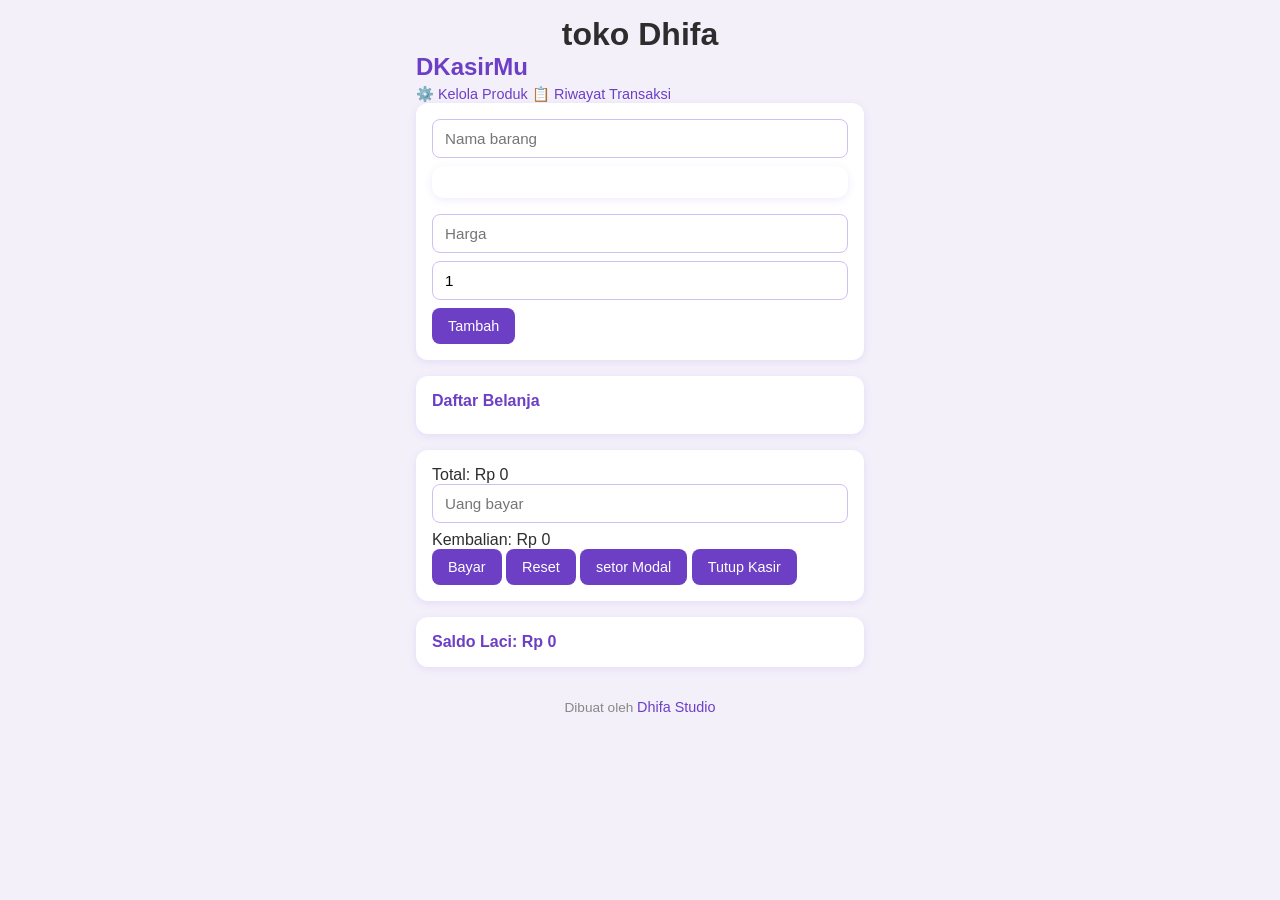
<file: index.html>
<!DOCTYPE html>
<html lang="id">
<head>
    <meta charset="UTF-8">
    <meta name="viewport" content="width=device-width, initial-scale=1.0">
    <title>DKasirMu</title>
    <link rel="stylesheet" href="style.css">
    <link rel="manifest" href="manifest.json">
    <script src="config.js"></script>
    <!-- Google Analytics -->
    <script async src="https://www.googletagmanager.com/gtag/js?id=G-3E6H6V22NJ"></script>
    <script>
        window.dataLayer = window.dataLayer || [];
        function gtag(){dataLayer.push(arguments);}
        gtag('js', new Date());
        gtag('config', 'G-3E6H6V22NJ');
    </script>
</head>
<body>
    <h1 id="nama-toko"></h1>
    <h2>DKasirMu</h2>
    <a href="produk.html">⚙️ Kelola Produk</a>
    <a href="riwayat.html">📋 Riwayat Transaksi</a>

    <!--FORM INPUT-->
    <div id="form-input">
        <input type="text" id="namaBarang" placeholder="Nama barang" oninput="cariHarga(); tampilSaran()">
        <div id="saran-produk"></div>
        <input type="number" id="hargaBarang" placeholder="Harga">
        <input type="number" id="qtyBarang" placeholder="Qty" value="1">
        <button onclick="tambahBarang()">Tambah</button>
    </div>

    <!--DAFTAR BELANJA-->
    <div id="daftar-belanja">
        <h3>Daftar Belanja</h3>
        <ul id="listBarang"></ul>
    </div>

    <!--STRUK-->
    <div id="struk">
        <p>Total: <span id="totalHarga">Rp 0</span></p>
        <input type="number" id="uangBayar" placeholder="Uang bayar" oninput="hitungKembalian(); tampilStruk()">
        <p>Kembalian: <span id="kembalian">Rp 0</span></p>
        <button onclick="bayar()">Bayar</button>
        <button onclick="reset()">Reset</button>
        <button onclick="setorModal()">setor Modal</button>
        <button onclick="tutupKasir()">Tutup Kasir</button>
    </div>

    <!--TAMPILAN STRUK-->
    <div id="tampilan-struk" style="display: none">
        <h3>===== DKasirMu =====</h3>
        <p id="struk-waktu"></p>
        <ul id="struk-items"></ul>
        <p><span>Total</span><span id="struk-total"></span></p>
        <p><span>Bayar</span><span id="struk-bayar"></span></p>
        <p><span>Kembalian</span><span id="struk-kembalian"></span></p>
    </div>

    <!--SALDO LACI-->
    <div id="info-laci">
        <p>Saldo Laci: <span id="saldo-laci">Rp 0</span></p>
    </div>

    <script type="module" src="js/kasir.js"></script>
    <script src="main.js"></script>
    <script>
        if ('serviceWorker' in navigator) {
            navigator.serviceWorker.register('/sw.js')
                .then(() => console.log('Service Worker terdaftar'))
                .catch((err) => console.log('Gagal:, err'));
        }
    </script>
    <footer style="text-align:center; padding: 16px; font-size: 0.85em; color: #888;">
        Dibuat oleh <a href="tentang.html">Dhifa Studio</a>
    </footer>
</body>
</html>
</file>
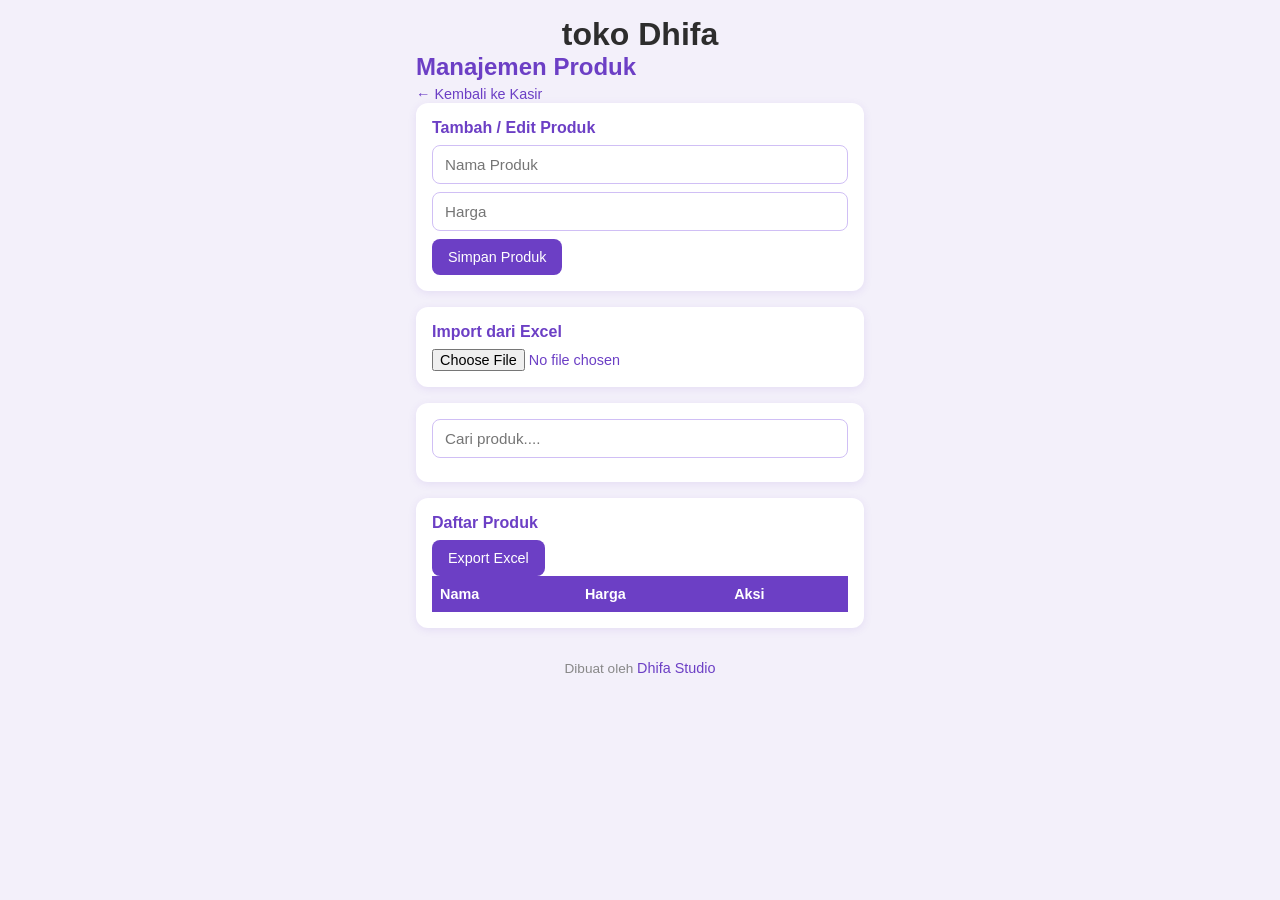
<file: produk.html>
<!DOCTYPE html>
<html lang="id">
<head>
    <meta charset="UTF-8">
    <meta name="viewport" content="width=device-width, initial-scale=1.0">
    <title>Manajemen Produk - DKasirMu</title>
    <link rel="stylesheet" href="style.css">
    <script src="config.js"></script>
    <!-- Google Analytics -->
    <script async src="https://www.googletagmanager.com/gtag/js?id=G-3E6H6V22NJ"></script>
    <script>
        window.dataLayer = window.dataLayer || [];
        function gtag(){dataLayer.push(arguments);}
        gtag('js', new Date());
        gtag('config', 'G-3E6H6V22NJ');
    </script>
</head>
<body>
    <h1 id="nama-toko"></h1>
    <h2>Manajemen Produk</h2>
    <a href="index.html">← Kembali ke Kasir</a>

    <!-- FORM TAMBAH PRODUK -->
    <div id="form-produk">
        <h3>Tambah / Edit Produk</h3>
        <input type="text" id="input-nama" placeholder="Nama Produk">
        <input type="number" id="input-harga" placeholder="Harga">
        <button onclick="tambahProduk()">Simpan Produk</button>
    </div>

    <!--IMPORT EXCEL-->
    <div id="import-xlsx">
        <h3>Import dari Excel</h3>
        <input type="file" id="file-xlsx" accept=".xlsx" onchange="importXLSX(event)">
    </div>

    <!-- PENCARIAN -->
    <div id="pencarian">
        <input type="text" id="input-cari" placeholder="Cari produk...." oninput="cariProduk()">
    </div>
    
    <!-- TABEL PRODUK -->
    <div id="daftar-produk">
        <h3>Daftar Produk</h3>
        <button onclick="exportProdukHtml()">Export Excel</button>
        <table id="tabel-produk">
            <thread>
                <tr>
                    <th>Nama</th>
                    <th>Harga</th>
                    <th>Aksi</th>
                </tr>
            </thread>
            <tbody id="isi-tabel">
                <!-- diisi JS -->
            </tbody>
        </table>
    </div>

    <script type="module" src="js/produk.js"></script>
    <script src="main.js"></script>
    <footer style="text-align:center; padding: 16px; font-size: 0.85em; color: #888;">
        Dibuat oleh <a href="tentang.html">Dhifa Studio</a>
    </footer>
</body>
</html>
</file>
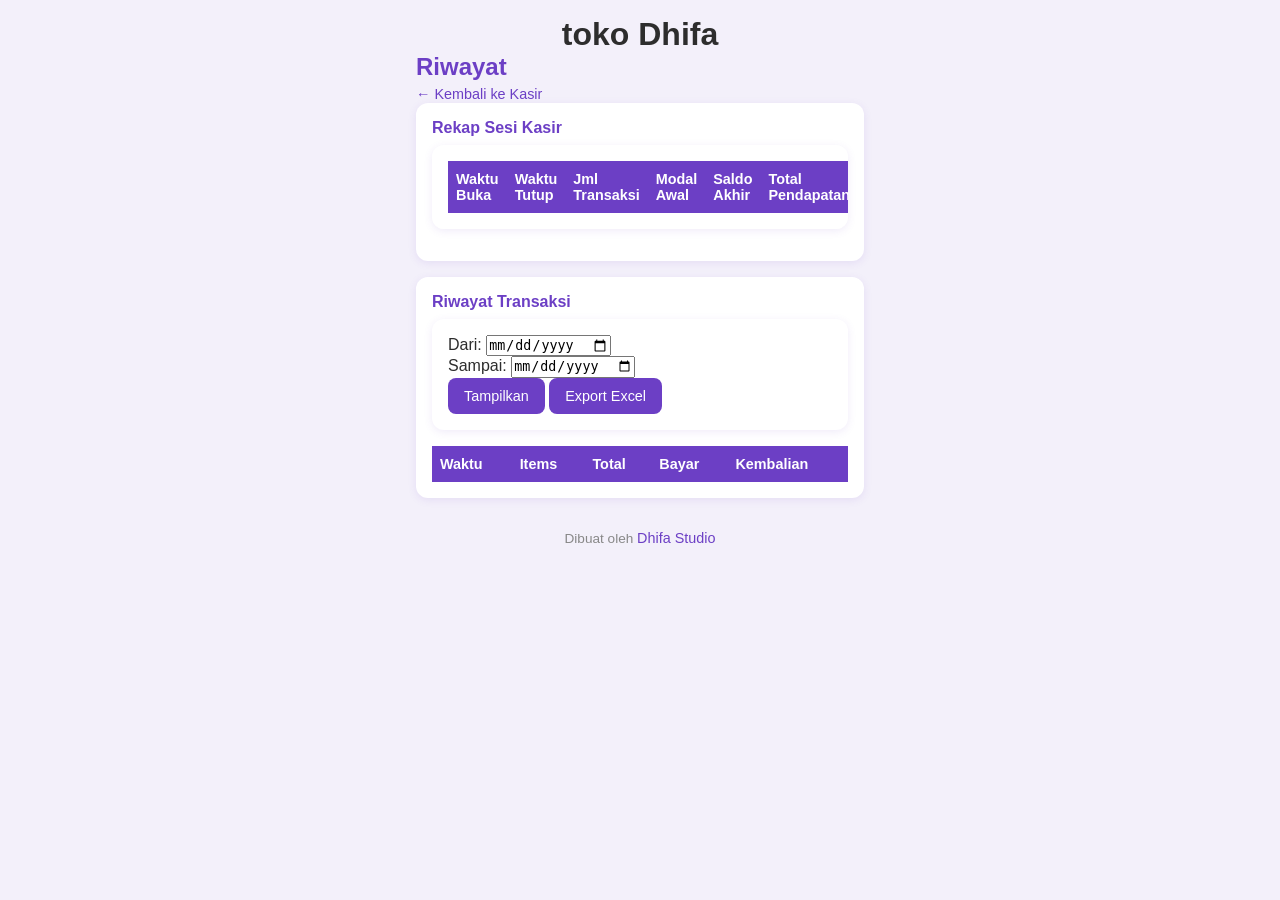
<file: riwayat.html>
<!DOCTYPE html>
<html lang="id">
<head>
    <meta charset="UTF-8">
    <meta name="viewport" content="width=device-width, initial-scale=1.0">
    <title>Riwayat - DKasirMu</title>
    <link rel="stylesheet" href="style.css">
    <script src="config.js"></script>
    <!-- Google Analytics -->
    <script async src="https://www.googletagmanager.com/gtag/js?id=G-3E6H6V22NJ"></script>
    <script>
        window.dataLayer = window.dataLayer || [];
        function gtag(){dataLayer.push(arguments);}
        gtag('js', new Date());
        gtag('config', 'G-3E6H6V22NJ');
    </script>
</head>
<body>
    <h1 id="nama-toko"></h1>
    <h2>Riwayat</h2>
    <a href="index.html">← Kembali ke Kasir</a>

    <!-- REKAP SESI -->
    <div id="rekap-sesi">
        <h3>Rekap Sesi Kasir</h3>
        <div class="wrapper-tabel-sesi">
            <table id="tabel-sesi">
                <thead>
                    <tr>
                        <th>Waktu Buka</th>
                        <th>Waktu Tutup</th>
                        <th>Jml Transaksi</th>
                        <th>Modal Awal</th>
                        <th>Saldo Akhir</th>
                        <th>Total Pendapatan</th>
                    </tr>
                </thead>
                <tbody id="isi-sesi"></tbody>
            </table>
        </div>
    </div>

    <!-- RIWAYAT TRANSAKSI -->
    <div id="riwayat-transaksi">
        <h3>Riwayat Transaksi</h3>

        <div id="area-filter">
            <label>Dari:</label>
            <input type="date" id="tanggal-mulai"><br>
            <label>Sampai:</label>
            <input type="date" id="tanggal-selesai"><br>
            <button onclick="filterTransaksi()">Tampilkan</button>
            <button onclick="exportTransaksiHtml()">Export Excel</button>
        </div>

        <table id="tabel-transaksi">
            <thead>
                <tr>
                    <th>Waktu</th>
                    <th>Items</th>
                    <th>Total</th>
                    <th>Bayar</th>
                    <th>Kembalian</th>
                </tr>
            </thead>
            <tbody id="isi-transaksi"></tbody>
        </table>
    </div>

    <script type="module" src="js/riwayat.js"></script>
    <script src="main.js"></script>
    <footer style="text-align:center; padding: 16px; font-size: 0.85em; color: #888;">
        Dibuat oleh <a href="tentang.html">Dhifa Studio</a>
    </footer>
</body>
</html>
</file>
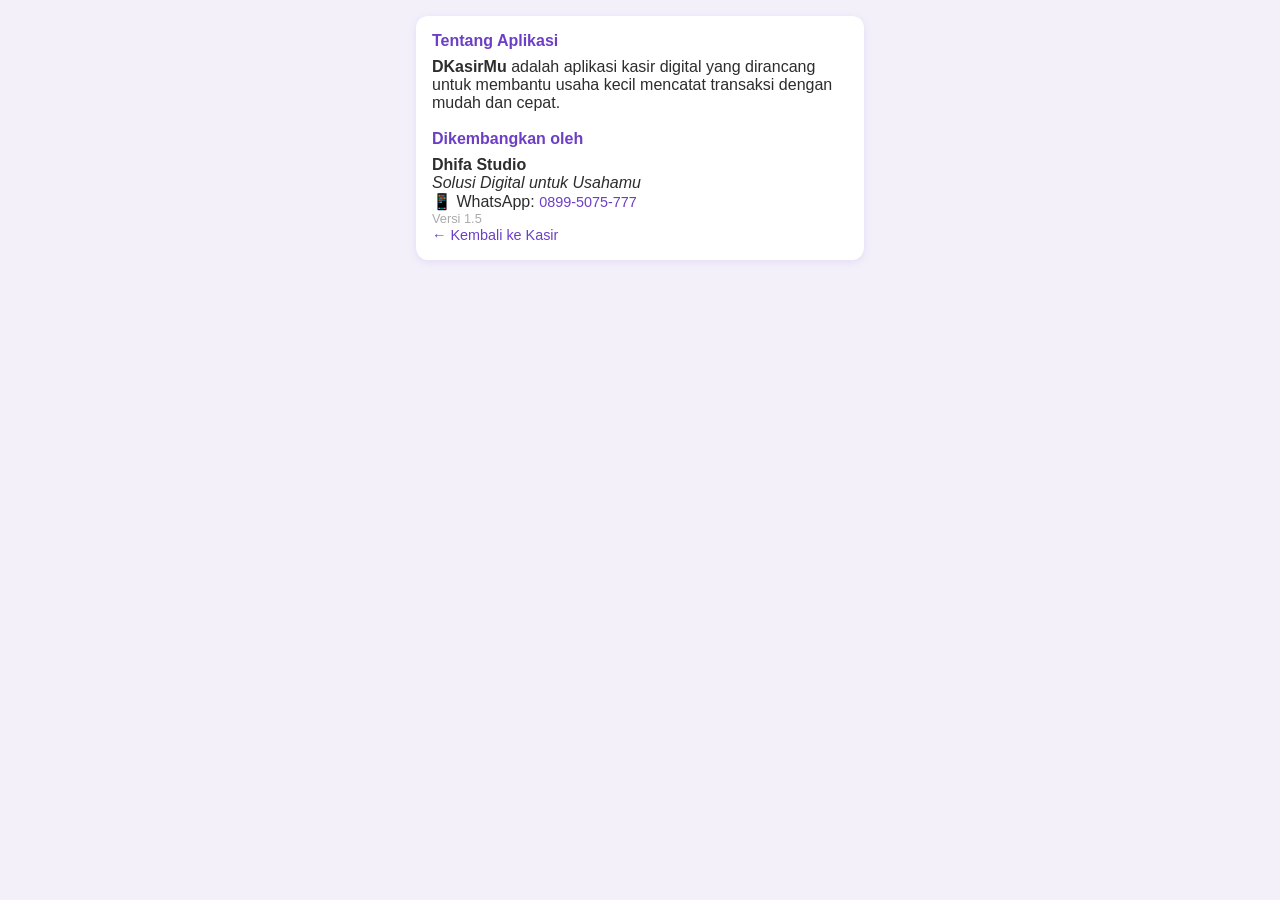
<file: tentang.html>
<!DOCTYPE html>
<html lang="id">
<head>
    <meta charset="UTF-8">
    <meta name="viewport" content="width=device-width, initial-scale=1.0">
    <title>Tentang — DKasirMu</title>
    <link rel="stylesheet" href="style.css">
</head>
<body>
    <div class="container">
        <h3>Tentang Aplikasi</h3>
        <p><strong>DKasirMu</strong> adalah aplikasi kasir digital yang dirancang untuk membantu usaha kecil mencatat transaksi dengan mudah dan cepat.</p>
        <br>

        <h3>Dikembangkan oleh</h3>
        <p><strong>Dhifa Studio</strong><br>
        <em>Solusi Digital untuk Usahamu</em></p>

        <p>📱 WhatsApp: <a href="https://wa.me/628995075777" target="_blank">0899-5075-777</a></p>
        <p id="versi-app" style="color: #aaa; font-size: 0.8em;"></p>

        <a href="index.html" class="btn">← Kembali ke Kasir</a>
    </div>
    <script src="config.js"></script>
    <script src="main.js"></script>
</body>
</html>
</file>
<file: style.css>
/* RESET & BASE */
* {
    margin: 0;
    padding: 0;
    box-sizing: border-box;
}

body {
    font-family: 'Segoe UI', sans-serif;
    background-color: #f3f0fa;
    color: #2d2d2d;
    padding: 16px;
    max-width: 480px;
    margin: 0 auto;
}

h2 {
    color: #6c3fc5;
    font-size: 1.5rem;
    margin-bottom: 4px;
}

h3 {
    color: #6c3fc5;
    font-size: 1rem;
    margin-bottom: 8px;
}

a {
    color: #6c3fc5;
    text-decoration: none;
    font-size: 0.9rem;
}

a:hover {
    text-decoration: underline;
}

/* CARD - pembungkus tiap section */
div {
    background: white;
    border-radius: 12px;
    padding: 16px;
    margin-bottom: 16px;
    box-shadow: 0 2px 8px rgba(108, 63, 197, 0.1);
}

/* INPUT */
input[type="text"],
input[type="number"] {
    width: 100%;
    padding: 10px 12px;
    border: 1.5px solid #d0bff5;
    border-radius: 8px;
    font-size: 0.95rem;
    margin-bottom: 8px;
    outline: none;
    transition: border 0.2s;
}

input[type="text"]:focus,
input[type="number"]:focus {
    border-color: #6c3fc5;
}

input[type="file"] {
    font-size: 0.9rem;
    color: #6c3fc5;
}

/* TOMBOL */
button {
    background-color: #6c3fc5;
    color: white;
    border: none;
    padding: 10px 16px;
    border-radius: 8px;
    font-size: 0.9rem;
    cursor: pointer;
    transition: background 0.2s;
}

button:hover {
    background-color: #5530a8;
}

/* TABEL */
table {
    width: 100%;
    border-collapse: collapse;
    font-size: 0.9rem;
}

th {
    background-color: #6c3fc5;
    color: white;
    padding: 10px 8px;
    text-align: left;
}

td {
    padding: 10px 8px;
    border-bottom: 1px solid #ede8f9;
}

tr:last-child td {
    border-bottom: none;
}

.wrapper-tabel-sesi {
    overflow-x: auto;
    overflow-y: auto;
    max-height: 300px;
}

/* TOMBOL HAPUS di tabel */
td button {
    background-color: #e05a5a;
    padding: 6px 12px;
    font-size: 0.8rem;
}

td button:hover {
    background-color: #c04444;
}

/* SALDO LACI */
#info-laci p {
    font-size: 1rem;
    font-weight: bold;
    color: #6c3fc5;
}

/* alignment struk */
#struk-items li {
    display: flex;
    justify-content: space-between;
    list-style: none;
    padding: 2px 0;
}

#struk-items {
    padding-left: 0;
}

#tampilan-struk p {
    display: flex;
    justify-content: space-between;
}

#tampilan-struk h3,
#struk-waktu {
    text-align: center;
    display: block;
}

#nama-toko {
    text-align: center;
}
</file>
